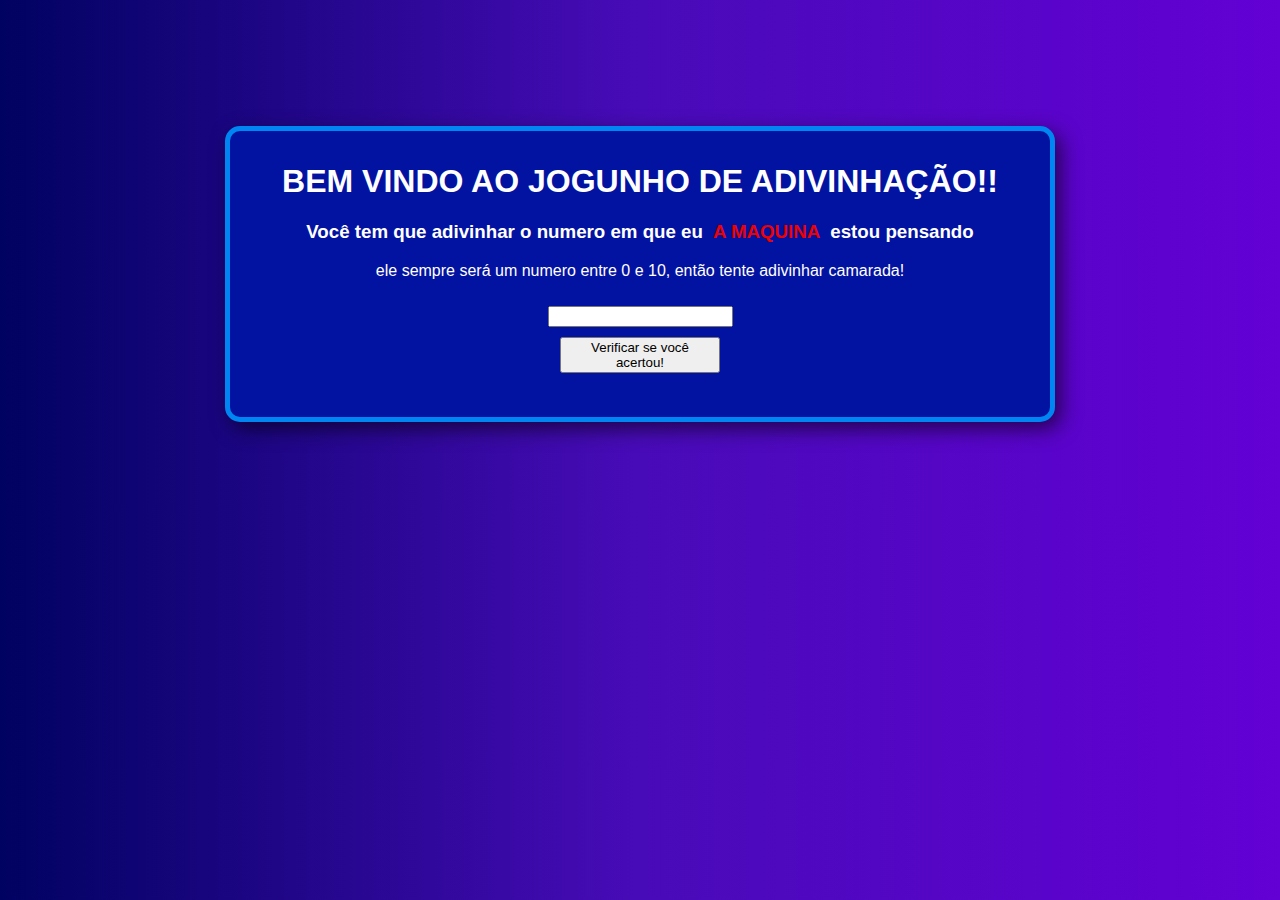
<file: index.html>
<!DOCTYPE html>
<html lang="en">
<head>
    <meta charset="UTF-8">
    <meta http-equiv="X-UA-Compatible" content="IE=edge">
    <meta name="viewport" content="width=device-width, initial-scale=1.0">
    <link rel="stylesheet" href="style.css">
    <script src="joguinho.js" defer></script>
    <title>joguinho de adivinhação</title>
</head>
<body>
    <div class="meinho">
        <div>
            <div>
                <h1>BEM VINDO AO JOGUNHO DE ADIVINHAÇÃO!!</h1> 
            </div>
        
            <div>
                <h3>Você tem que adivinhar o numero em que eu<span>A MAQUINA</span>estou pensando</h3>
    
                <p>ele sempre será um numero entre 0 e 10, então tente adivinhar camarada!</p>
                
                <div class="inputEbutao">
                    <span id="botaoCo"><input type="number" id="adivinha"></span>
                    <button onclick="jogo.verificar()">Verificar se você acertou!</button>
                </div>
    
                <p id="resul"></p>
                <p id="resul2"></p>
    
                <span id="botaoFi"></span>
                <span id="botaoWC"></span>
            </div>
        </div>
        </div>
</body>
</html>
</file>
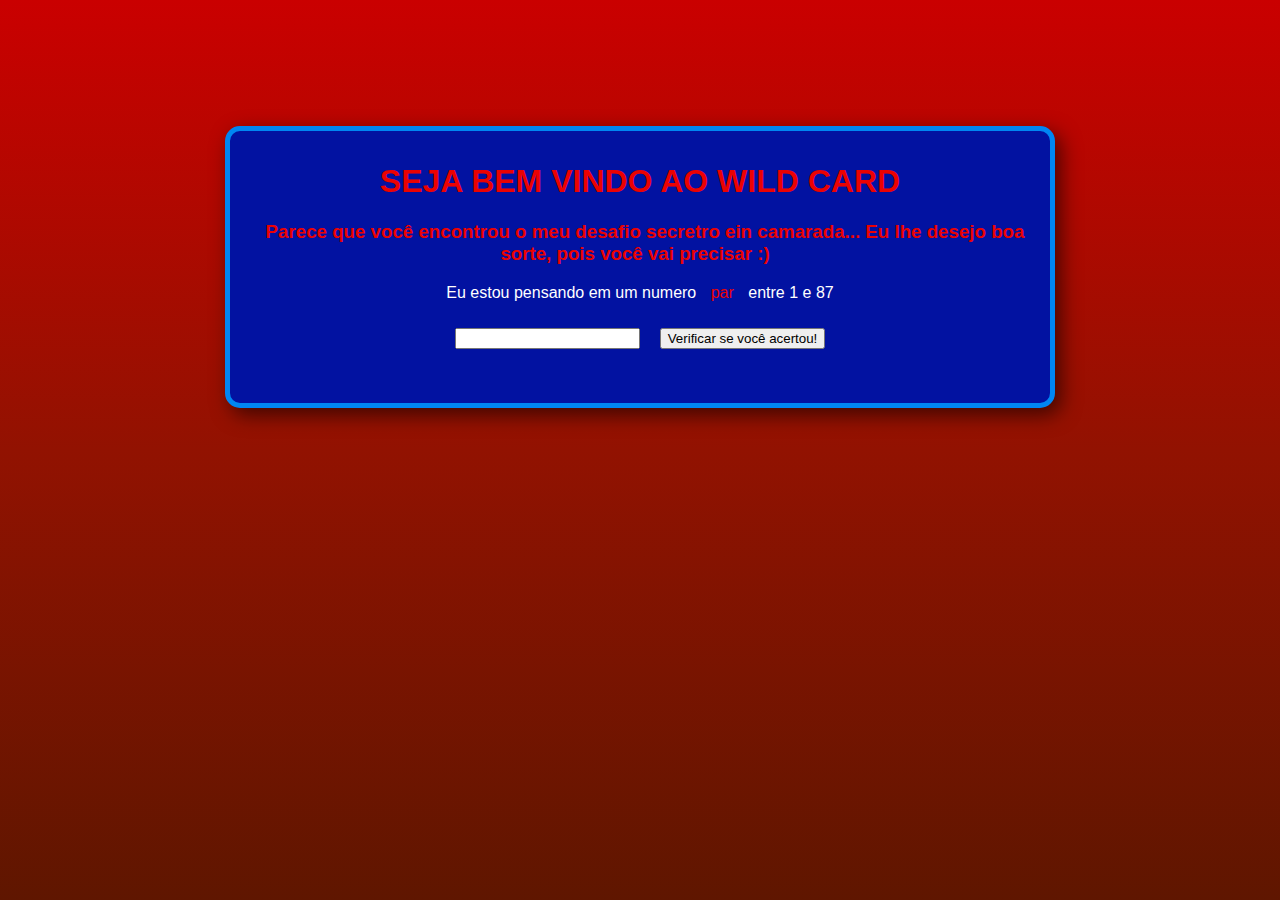
<file: Wild Card/WC.html>
<!DOCTYPE html>
<html lang="en">
<head>
    <meta charset="UTF-8">
    <meta http-equiv="X-UA-Compatible" content="IE=edge">
    <meta name="viewport" content="width=device-width, initial-scale=1.0">
    <link rel="stylesheet" href="WDstyles.css">
    <script src="JADWD.js" defer></script>
    <title>WILD CAR</title>
</head>
<body>
    <div class="meinho">
        <div>
            <div>
                <h1><span>SEJA BEM VINDO AO WILD CARD</span></h1> 
            </div>
        
            <div>
                <h3><span>Parece que você encontrou o meu desafio secretro ein camarada... Eu lhe desejo boa sorte, pois você vai precisar :)</span></h3>
    
                <p id="troca">Coloque abaixo um numero ACIMA de 20</p>
                
                <div class="inputEbutao">
                    <span id="NNcan"><input type="number" id="NN" value="20"></span>
                    <span id="change"><button onclick="ADD()">Adicionar número</button></span>
                </div>
    
                <p id="resul"></p>
                <p id="resul2"></p>
    
                <span id="botaoFi"></span>
                <span id="botaoFi2"></span>
            </div>
        </div>
        </div>
</body>
</html>
</file>
<file: style.css>
*{
    font-family: Arial, Helvetica, sans-serif;
}

body{
    background: linear-gradient(90deg, rgb(0, 2, 97)0%, rgb(72, 11, 184)50%, rgb(99, 0, 212)100%);
    color: white;
    background-size: cover;
    background-attachment: fixed;
}

.meinho{
    margin: 0 auto;
    margin-top: 10%;
    background-color: rgb(2, 18, 161);
    border: 5px solid rgb(0, 134, 243);
    width: 800px;
    text-align: center;
    padding: 10px;
    border-radius: 15px;
    box-shadow: 6px 7px 20px rgba(0, 0, 0, 0.582);
}

span{
    margin: 10px;
    color: rgb(235, 2, 2);
}

.inputEbutao{
    display: grid;
}

button{
    margin: 0 auto;
    width: 20%;
}
</file>
<file: Wild Card/WDstyles.css>
*{
    font-family: Arial, Helvetica, sans-serif;
}

body{
    background: linear-gradient(180deg, rgb(202, 0, 0)0%, rgb(146, 18, 1)50%, rgb(95, 22, 0)100%);
    color: white;
    background-size: cover;
    background-attachment: fixed;
}

.meinho{
    margin: 0 auto;
    margin-top: 10%;
    background-color: rgb(2, 18, 161);
    border: 5px solid rgb(0, 134, 243);
    width: 800px;
    text-align: center;
    padding: 10px;
    border-radius: 15px;
    box-shadow: 6px 7px 20px rgba(0, 0, 0, 0.582);
}

span{
    margin: 10px;
    color: rgb(235, 2, 2);
}

.inputEbutao{
    display: flex;
    justify-content: center;
}
</file>
